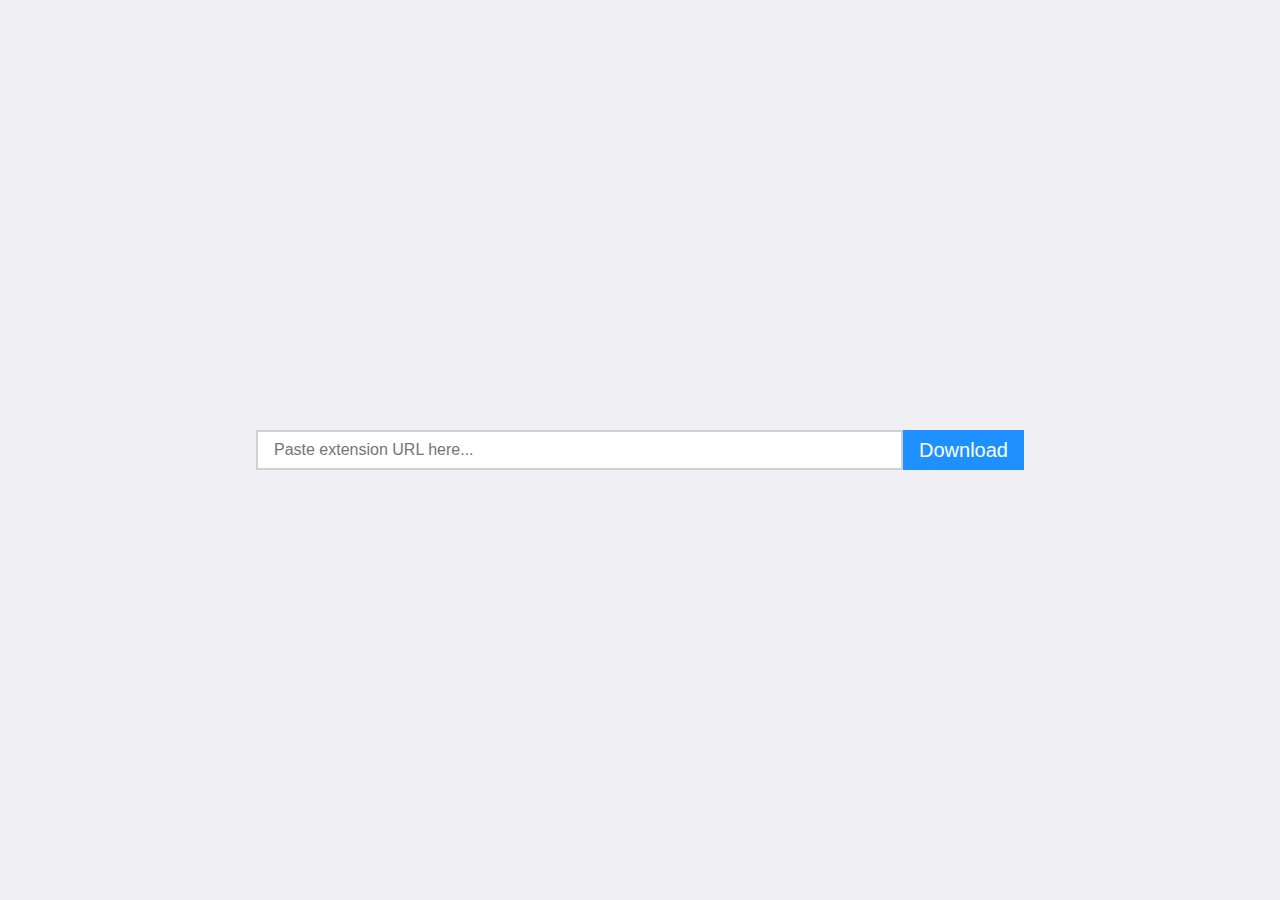
<file: crx-dl/index.html>
<!-- Original was at https://sryze.github.io/crx-dl/ -->
<!DOCTYPE html>

<html lang="en">
<head>
    <meta charset="utf-8">
    <meta http-equiv="Content-Type" content="text/html; charset=UTF-8">
    <meta name="viewport" content="width=device-width, initial-scale=1.0, maximum-scale=1.0, user-scalable=0">

    <title>Chrome Extension Downloader</title>
    <meta name="description" content="Chrome Extension Downloader - download any Google Chrome extension from the Chrome Web Store">
    <meta name="author" content="Sergey Zolotarev">
    
    <link rel="stylesheet" href="main.css?v=20230225">
</head>

<body>
 
    <div class="container">
        <form class="form" method="GET" action="" id="form">
            <div class="inputs">
                <input type="url" required name="url" class="url-input" placeholder="Paste extension URL here...">
                <input type="submit" value="Download" class="submit-button">
            </div>
            <a style="display: none" href="" id="downloadLink">Download</a>
        </form>
    </div>
    <script src="main.js?v=20250411"></script>
</body>
</html>
</file>
<file: crx-dl/main.css>
body,
html {
    height: 100%;
    padding: 0;
    margin: 0;
    background: #f0f0f4;
    font-family: sans-serif;
    font-size: 16px;
}

* {
    box-sizing: border-box;
}

.container {
    display: flex;
    justify-content: center;
    align-items: center;
    width: 100%;
    height: 100%;
}

.form {
    width: 60%;
    margin: 0 auto;
}

.inputs {
    display: flex;
    align-items: center;
}

.url-input {
    flex: 1 1 auto;
    width: auto;
    min-width: 200px;
    height: 40px;
    line-height: 38px;
    padding: 0 16px;
    border: 2px solid #d0d0d0;
    outline: 0;
    font-size: 16px;
}

.url-input:focus {
    border-color: dodgerblue;
}

.submit-button {
    height: 40px;
    padding: 0 16px;
    border: 0;
    outline: 0;
    background: dodgerblue;
    color: white;
    font-size: 20px;
    cursor: pointer;
}

.submit-button:active {
    opacity: 0.8;
}

@media (max-width: 600px) {
    .form {
        width: 100%;
    }
    
    .inputs {
        flex-direction: column;
    }

    .url-input {
        width: 90%;
        min-width: 0;
    }

    .submit-button {
        margin-top: 8px;
    }
}
</file>
